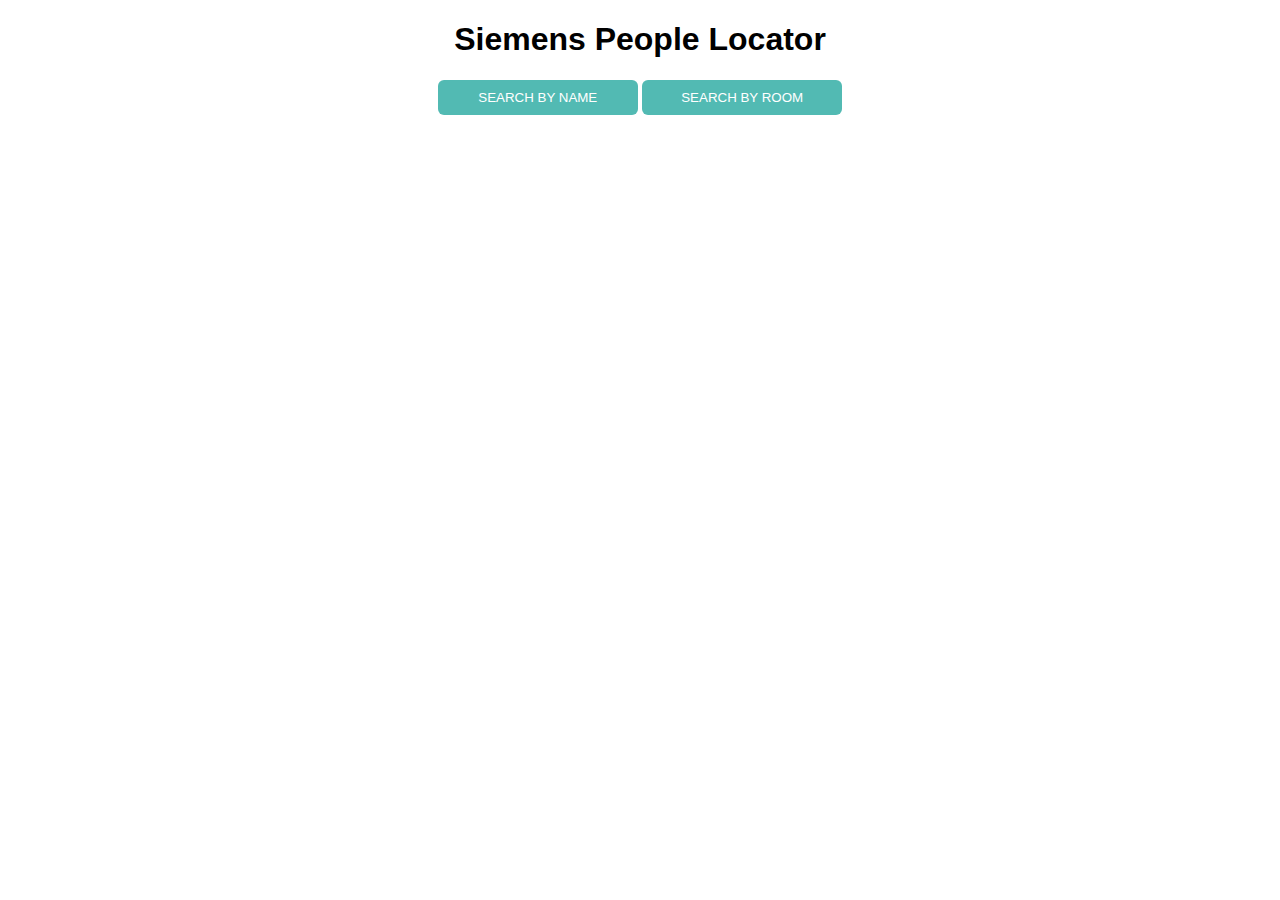
<file: PL Code (June 29th)/Index.html>
<!DOCTYPE html>
<html lang="en">
<head>
  <meta charset="UTF-8">
  <title>People Locator</title>
  <link rel="stylesheet" href="style.css">
</head>
<body>
<h1>Siemens People Locator</h1>
  <button id="button1">Search by Name</button>
  <button id="button2">Search by Room</button>
<script src="PL.js"></script>
</body>
</html>
</file>
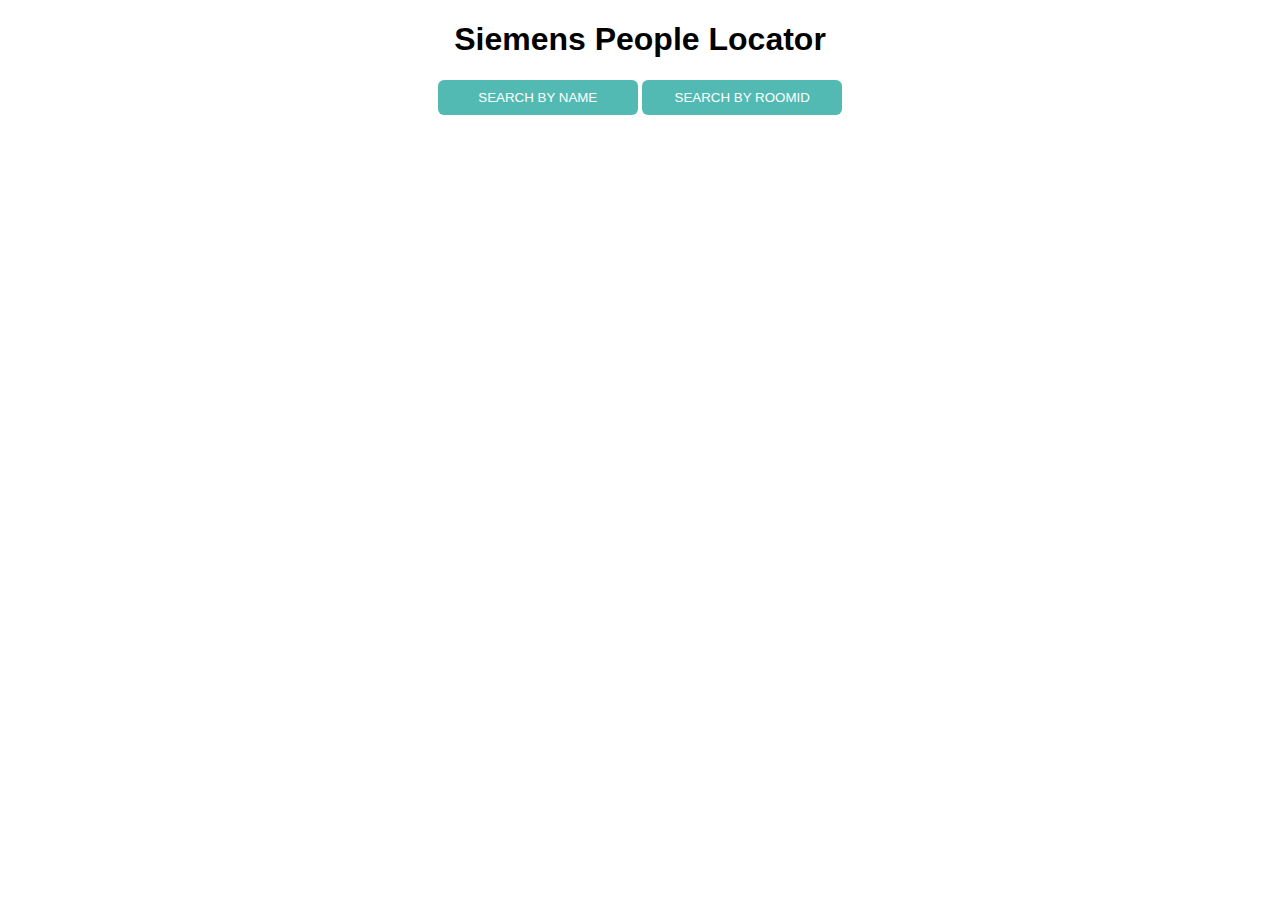
<file: PL Code/PL Code (June 29th)/Index.html>
<!DOCTYPE html>
<html lang="en">
<head>
  <meta charset="UTF-8">
  <title>People Locator</title>
  <link rel="stylesheet" href="style.css">
</head>
<body>
<h1>Siemens People Locator</h1>
  <button id="button1">Search by Name</button>
  <button id="button2">Search by RoomID</button>
<script src="PL.js"></script>
</body>
</html>
</file>
<file: PL Code (June 29th)/style.css>
* {
  font-family: Helvetica, Arial, sans-serif;
  text-align: center;
}
button {
  background-color: rgb(82, 186, 179);
  border-radius: 6px;
  border: none;
  color: rgb(255, 255, 255);
  padding: 10px;
  text-transform: uppercase;
  width: 200px;
  cursor: pointer;
}
</file>
<file: PL Code/PL Code (June 29th)/style.css>
* {
  font-family: Helvetica, Arial, sans-serif;
  text-align: center;
}
button {
  background-color: rgb(82, 186, 179);
  border-radius: 6px;
  border: none;
  color: rgb(255, 255, 255);
  padding: 10px;
  text-transform: uppercase;
  width: 200px;
  cursor: pointer;
}
</file>
